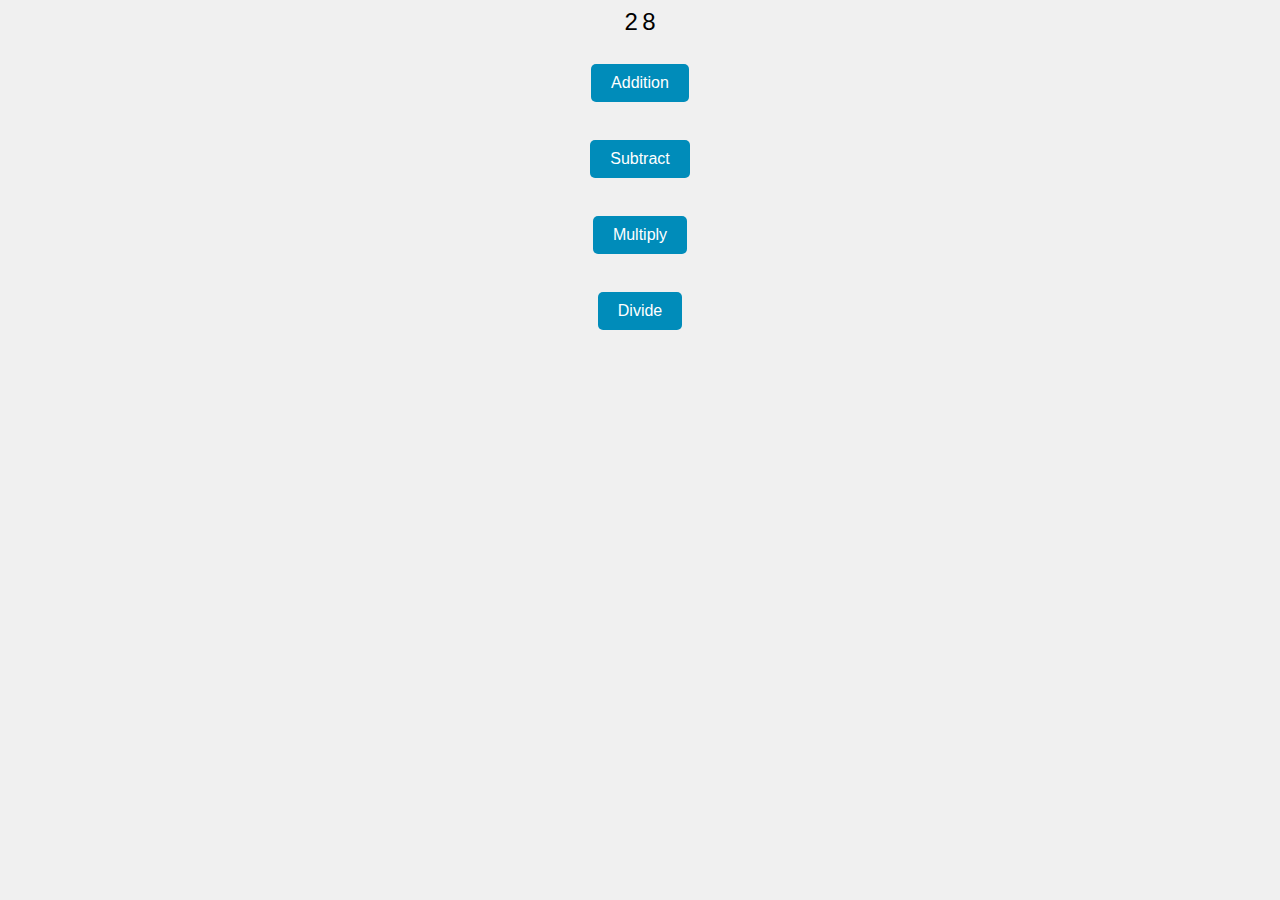
<file: basic-calculator/index.html>
<!DOCTYPE html>
<html lang="en">
<head>
    <meta charset="UTF-8">
    <meta name="viewport" content="width=device-width, initial-scale=1.0">
    <title>calculator</title>
    <link rel="stylesheet" href="../basic-calculator/css/style.css">
</head>
<body>
    <span id="num1-el"></span>
    <span id="num2-el"></span>
    <br>
    <br>
    
    <button onclick="add()">Addition</button>
    <br>
    <br>
    <button onclick="sub()">Subtract</button>
    <br>
    <br>
    <button onclick="mul()">Multiply</button>
    <br>
    <br>
    <button onclick="division()">Divide</button>
    <br><br>
    <span id="result"> </span>
    <script src="../basic-calculator/js/index.js"></script>
</body>
</html>
</file>
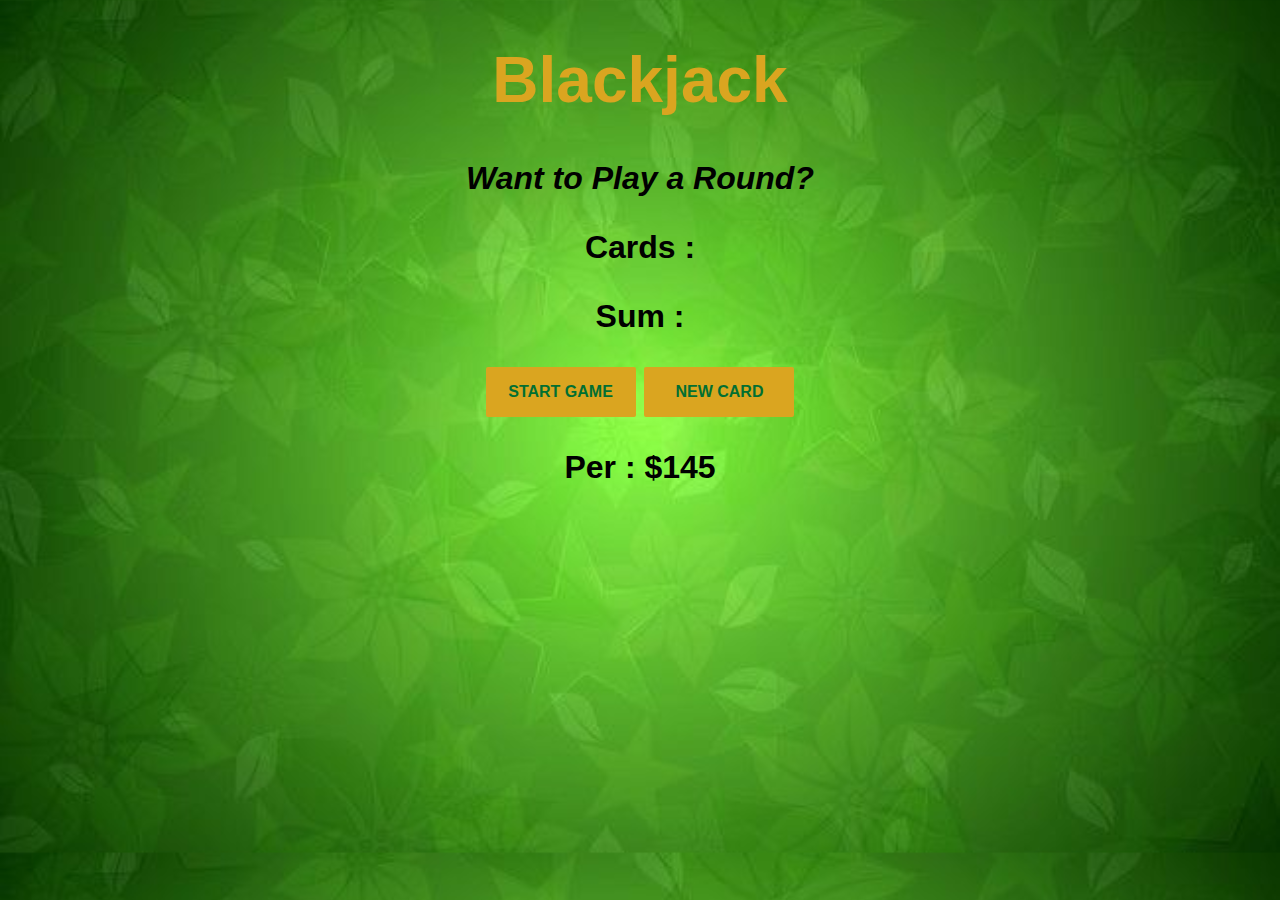
<file: blackjack-game/index.html>
<!DOCTYPE html>
<html lang="en">
<head>
    <meta charset="UTF-8">
    <meta name="viewport" content="width=device-width, initial-scale=1.0">
    <title>Blackjack-game</title>
    <link rel="stylesheet" href="../blackjack-game/css/style.css">
</head>
<body>
    <h1>Blackjack</h1>
    <p id="message-el">Want to Play a Round?</p>
    <p id="cards-el">Cards :</p>
    <p id="sum-el">Sum :</p>
    <button onclick="startGame()">START GAME</button>
    <button onclick="newCard()">NEW CARD </button>
    <p id="player-el"></p>
    <script src="../blackjack-game/js/index.js"></script>
</body>
</html>
</file>
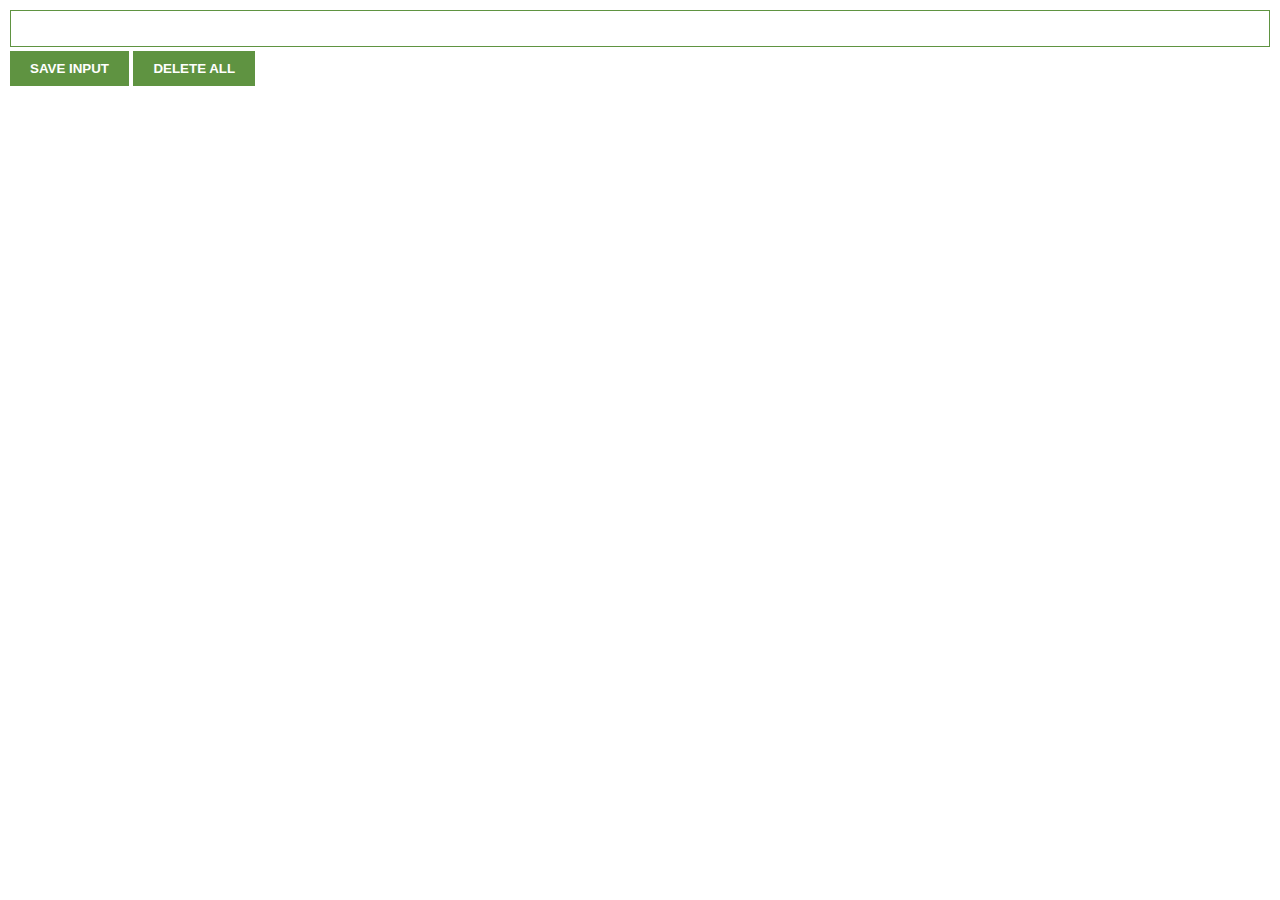
<file: save-links-extentions/index.html>
<!DOCTYPE html>
<html lang="en">
<head>
    <link rel="stylesheet" href="../save-links-extentions/css/style.css">
    
    <title>save-extention</title>
</head>
<body>
    <input type="text" id="input-el">
    <!-- <button id="input-btn" onclick="saveLead()">SAVE INPUT</button> -->
    <button id="input-btn">SAVE INPUT</button>
    <button id="delete-btn">DELETE ALL</button>
    <ul id="ul-el"></ul>
    <script src="../save-links-extentions/js/index.js"></script>
</body>
</html>
</file>
<file: basic-calculator/css/style.css>
body {
    font-family: Arial, sans-serif;
    text-align: center;
    background-color: #f0f0f0;
}

span {
    font-size: 24px;
}

button {
    background-color: #008cba;
    color: white;
    border: none;
    padding: 10px 20px;
    text-align: center;
    text-decoration: none;
    display: inline-block;
    font-size: 16px;
    margin: 10px;
    cursor: pointer;
    border-radius: 5px;
    transition: background-color 0.3s;
}

button:hover {
    background-color: #005f6b;
}

#result {
    font-size: 24px;
    margin-top: 20px;
}
</file>
<file: blackjack-game/css/style.css>
body{
    font-family: 'Lucida Sans', 'Lucida Sans Regular', 'Lucida Grande', 'Lucida Sans Unicode', Geneva, Verdana, sans-serif;
    background-image: url("../images/background.jpg");
    background-size: cover;
    text-align: center;
    font-weight: bold;
    font-size:xx-large;
}
h1{
    color: goldenrod;
}
#message-el
{
    font-style: italic;
}
button{
    color: #016f32;
    width: 150px;
    height: 50px;
    font-size:medium;
    background : goldenrod;
    padding-top: 5px;
    padding-bottom: 5px;
    font-weight: bolder;
    border: none;
    border-radius: 2px;
}
</file>
<file: save-links-extentions/css/style.css>
body{
    margin: 0;
    padding: 10px;
    font-family: Arial, Helvetica, sans-serif;
    min-width: 1000px;
}
input{
    width: 100%;
    padding: 10px;    
    box-sizing: border-box;
    border: 1px solid #5f9341;
    margin-bottom: 4px;
}
button{
    background: #5f9341;
    color: white;
   padding: 10px 20px;
   border: none;
   font-weight: bolder;
}
ul{
    margin-top: 20px;
    list-style: none;
    padding-left: 0;
}
li{
    margin-top: 5px;
}
li a{
    color:#5f9341
}
</file>
